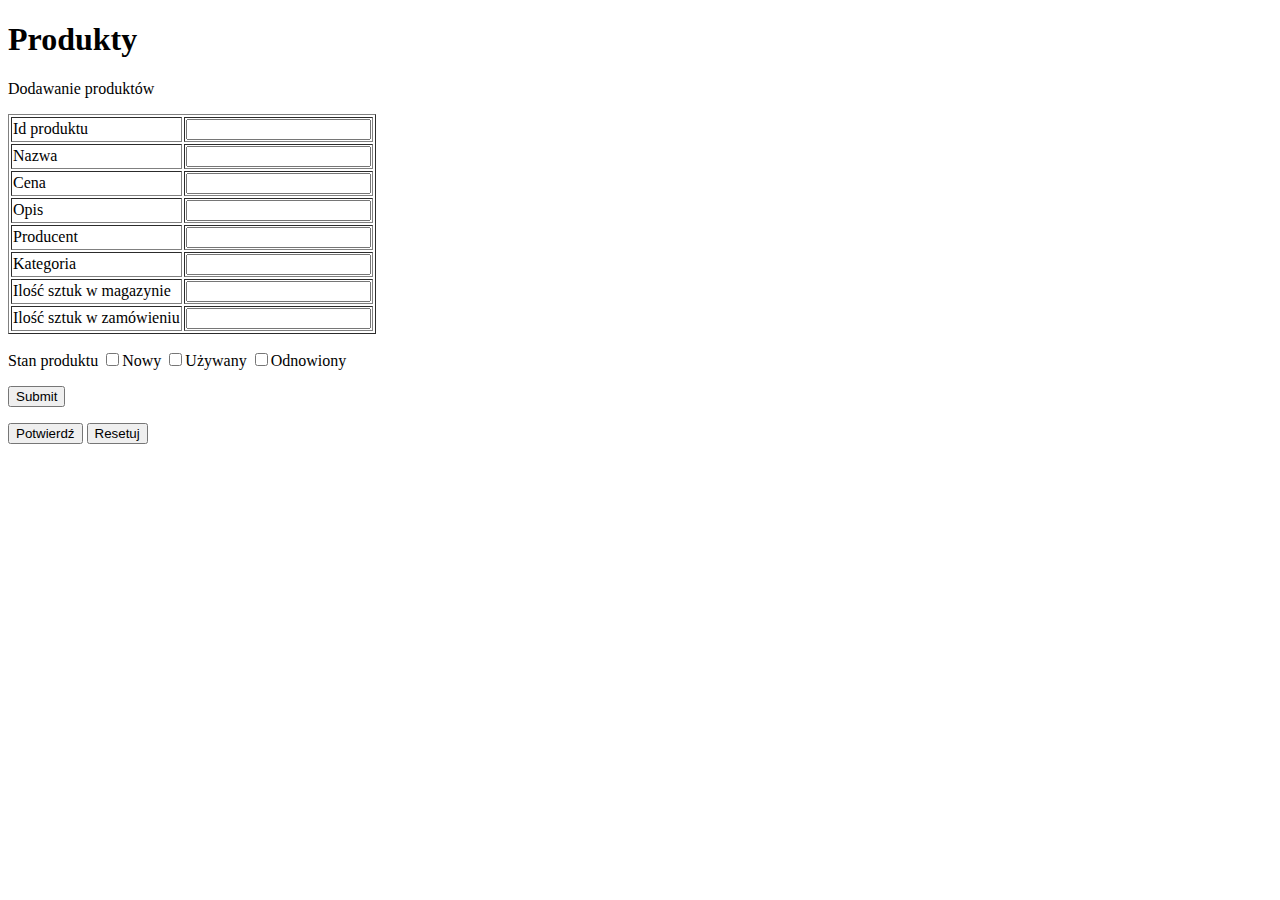
<file: src/main/resources/templates/addProduct.html>
<!DOCTYPE html>
<html lang="en" xmlns:th="http://www.w3.org/1999/xhtml" xmlns:spring="http://jboss.org/xml/ns/javax/validation/mapping"
      xmlns:form="http://www.w3.org/1999/xhtml">
<head>
    <meta charset="UTF-8">
    <title>Title</title>
</head>
<body>
<h1>Produkty</h1>
<p>Dodawanie produktów</p>


    <form th:action="@{/add}" th:object="${newProduct}" method="post">
        <table border="1">
            <tr>
                <td><label>Id produktu</label></td>
                <td><input type="text" th:field="*{productId}" /></td>
            </tr>
            <tr>
                <td><label>Nazwa</label></td>
                <td><input type="text" th:field="*{name}" /></td>
            </tr>
            <tr>
                <td><label>Cena</label></td>
                <td><input type="number" th:field="*{price}" /></td>
            </tr>
            <tr>
                <td><label>Opis</label></td>
                <td><input type="text" th:field="*{description}" /></td>
            </tr>
            <tr>
                <td><label>Producent</label></td>
                <td><input type="text" th:field="*{manufacturer}" /></td>
            </tr>
            <tr>
                <td><label>Kategoria</label></td>
                <td><input type="text" th:field="*{category}" /></td>
            </tr>
            <tr>
                <td><label>Ilość sztuk w magazynie</label></td>
                <td><input type="text" th:field="*{unitsInStock}" /></td>
            </tr>
            <tr>
                <td><label>Ilość sztuk w zamówieniu</label></td>
                <td><input type="text" th:field="*{unitsInOrder}" /></td>
            </tr>




        </table>
        <p>
        <td>Stan produktu</td>
        <td><input type="checkbox" th:field="*{condition}" value="New" />Nowy</td>
        <td><input type="checkbox" th:field="*{condition}" value="Old" />Używany</td>
        <td><input type="checkbox" th:field="*{condition}" value="Refurbished" />Odnowiony</td>
        </p>
<!--        <p>-->
<!--            Id: <input type="text" th:field="*{productId}">-->
<!--        </p>-->
<!--        <p>-->
<!--            Nazwa: <input type="text" th:field="*{name}">-->
<!--        </p>-->
<!--        <p>-->
<!--            Cena: <input type="number" th:field="*{unitPrice}">-->
<!--        </p>-->
<!--        <p>-->
<!--            Opis: <input type="text" th:field="*{description}">-->
<!--        </p>-->

<!--        <p>-->
<!--            category: <input type="text" th:field="*{category}">-->
<!--        </p>-->
<!--        <p>-->
<!--            unitsInStock: <input type="number" th:field="*{unitsInStock}">-->
<!--        </p>-->
<!--        <p>-->
<!--            unitsInOrder: <input type="number" th:field="*{unitsInOrder}">-->
<!--        </p>-->
<!--        p>-->
<!--        bollean: <input type="text" th:field="*{condition}">-->
<!--        </p>-->
<!--        <p>-->
<!--            condition: <input type="text" th:field="*{condition}">-->
<!--        </p>-->
<!--        <div class="form-group">-->
<!--            <label class="control-label col-lg-2" for="productImage">-->
<!--                <spring:message code="addProdcut.form.productImage.label"/>-->
<!--            </label>-->
<!--            <div class="col-lg-10">-->
<!--                <form th:input id="productImage" path="productImage" type="file"class="form:input-large"></form>-->
<!--            </div>-->
<!--        </div>-->
        <tr>
            <td><input type="submit" value="Submit" /></td>
        </tr>
        <p>
            <input type="submit" value="Potwierdź"/>
            <input type="reset" value="Resetuj">
        </p>
    </form>
</body>
</html>
</file>
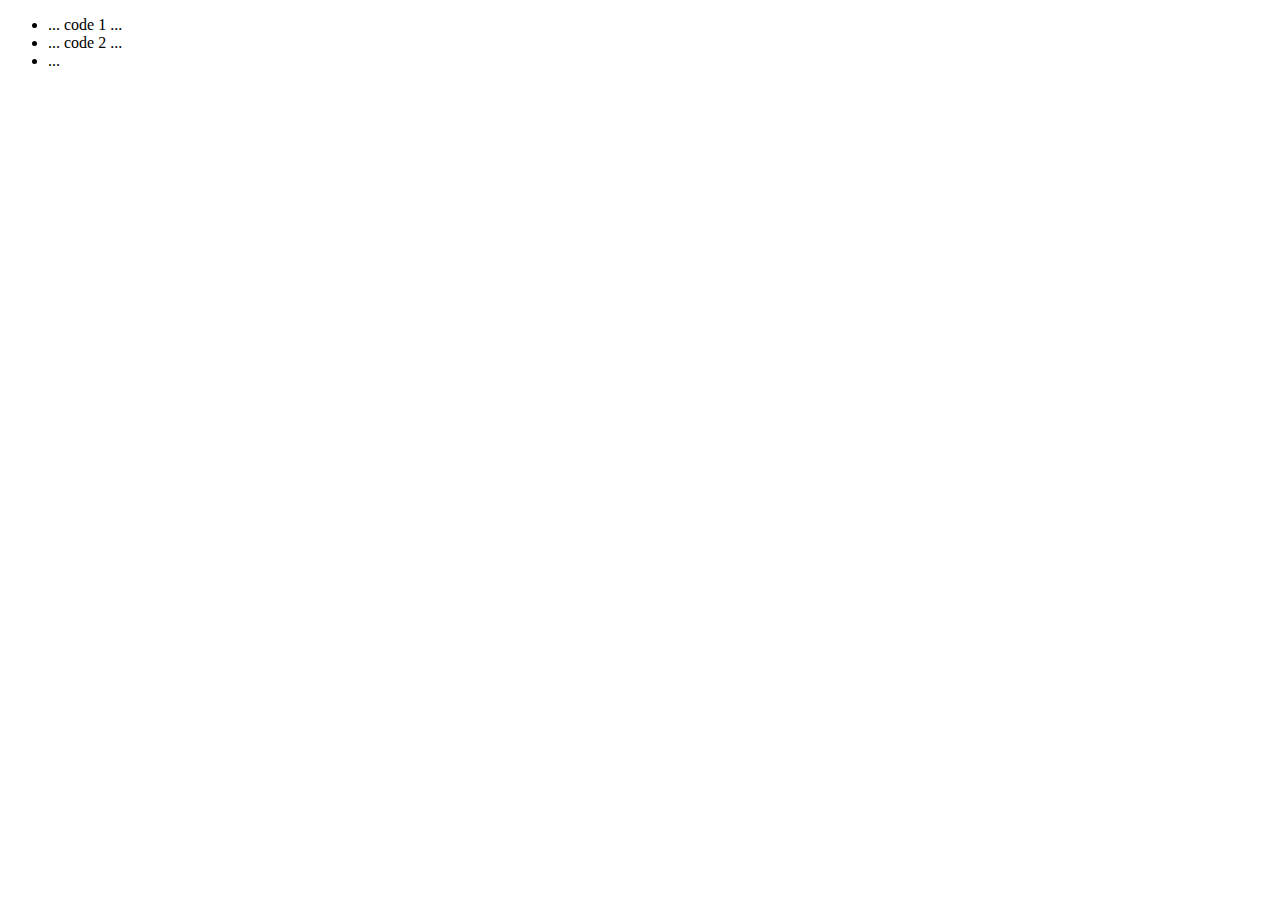
<file: src/main/resources/templates/hello.html>
<!DOCTYPE html>
<html lang="en" xmlns:th="http://www.w3.org/1999/xhtml" xmlns:sec="http://www.w3.org/1999/xhtml">
<head>
    <meta charset="UTF-8">
    <title>Title</title>
</head>
<body>

<div class="account">
    <ul>
        <li id="anonim" sec:authorize="isAnonymous()">
            ... code 1 ...
        </li>
        <li id="your-account" sec:authorize="isAuthenticated()">
            ... code 2 ...
        </li>
        <li >
            ...
        </li>
    </ul>
</div>

<!--​Hello <span th:text="${name}"/>-->
<!--Role: <span th:text="${user}"> </span>-->
<!--details:  <span th:text="${details}"/>-->
<!--Your role: <td th:text="${auth}">...</td>-->
<!--        <table>-->
<!--    <th:block th:each="auth : ${authorities}">-->
<!--        <tr>-->

<!--            <span th:if sec:authorize="isAuthenticated()">-->
<!--&gt;Female</span>-->
<!--                <span th:else>Male</span>-->
<!--            <div th:switch="auth">-->
<!--    <span th:case="${CLIENT}">-->
<!--        <a href="/login">Logowanie  </a> <br>-->
<!--        <a href="/sign-up">Rejestracja </a>-->
<!--    </span>-->
<!--                <span th:case="'ROLE_ADMIN'">Witaj zalogowany </span>-->
<!--                <span th:case="{ROLE_ADMIN}">Witaj zalogowany </span>-->
<!--                <span th:case="${authorities = ROLE_ADMIN}">Witaj zalogowany </span>-->
<!--                <span th:case="${authorities = 'ROLE_ADMIN'}">Witaj zalogowany </span>-->



<!--                <span th:case="*">Should never happen, but who knows...</span>-->
<!--            </div>-->



<!--            <td th:text="${auth}"> <span> Twoja rola </span></td>-->
<!--            <td th:text="${auth}">...</td>-->

<!--        </tr>-->
<!--    </th:block>-->
<!--</table>-->
<!--<div th:switch="${#authentication}? ${#authorization.expression('isAuthenticated()')} : ${false}">-->
<!--    <span th:case="${false}">-->
<!--        <a href="/login">Logowanie  </a> <br>-->
<!--        <a href="/sign-up">Rejestracja </a>-->
<!--    </span>-->
<!--    <span th:case="${true}">Witaj zalogowany </span>-->
<!--    <span th:case="*">Should never happen, but who knows...</span>-->
<!--</div>-->

</body>
</html>
</file>
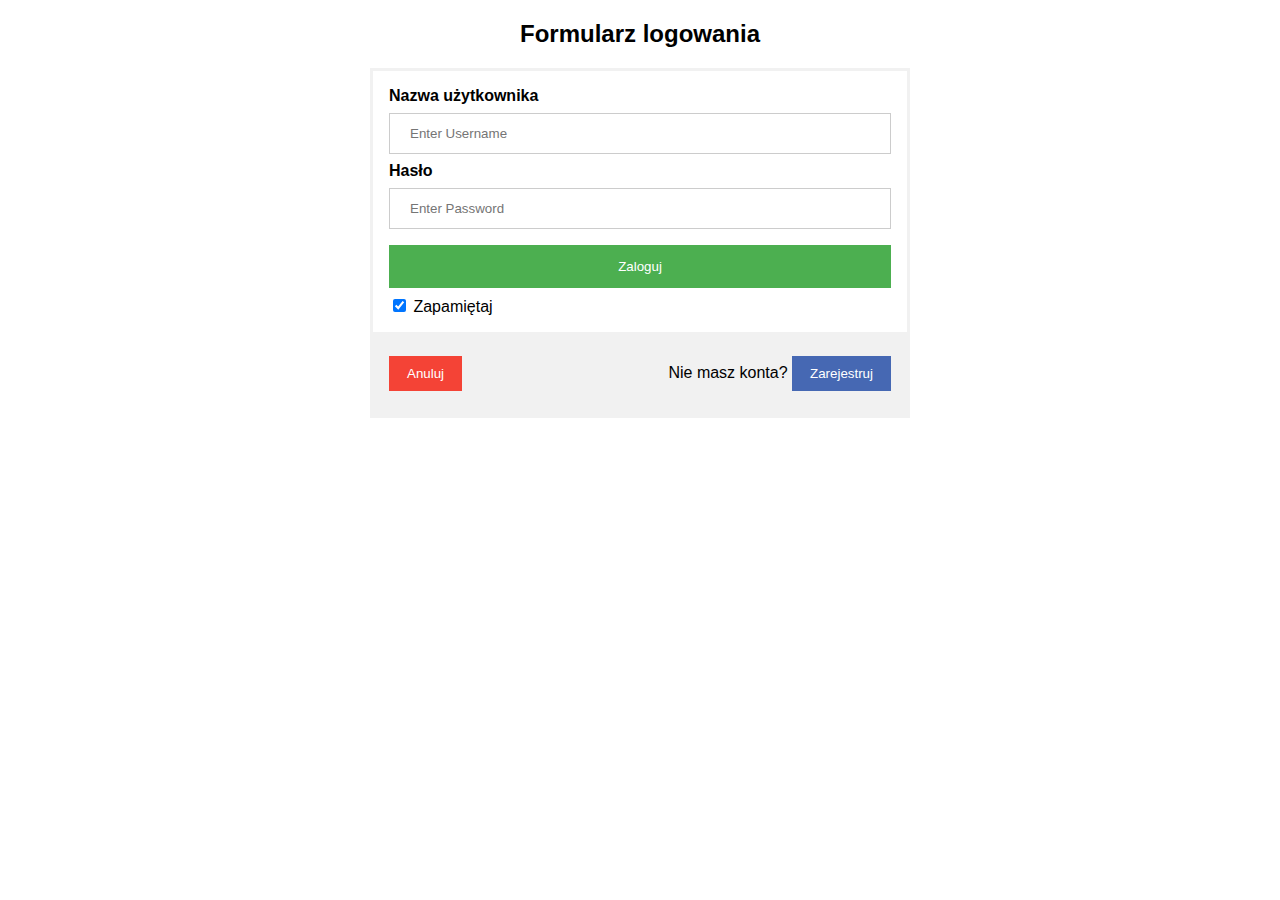
<file: src/main/resources/templates/login.html>
<!DOCTYPE html>
<html lang="pl" xmlns:th="http://www.springframework.org/schema/security">
<head>
    <meta charset="UTF-8">
    <title>Title</title>
    <link href="https://fonts.googleapis.com/css?family=Josefin+Sans|Lato&display=swap" rel="stylesheet">

    <link href="../static/css/login.css" th:href="@{/css/login.css}" rel="stylesheet" />

</head>
<body>

<h2> Formularz logowania</h2>

        <form th:action="@{/login}" method="post" >


    <div class="container">
        <label for="uname"><b>Nazwa użytkownika</b></label>
        <input type="text" placeholder="Enter Username" name="username" required>

        <label for="psw"><b>Hasło</b></label>
        <input type="password" placeholder="Enter Password" name="password" required>

        <button type="submit">Zaloguj</button>
        <label>
            <input type="checkbox" checked="checked" name="remember"> Zapamiętaj
        </label>
    </div>

    <div class="container" style="background-color:#f1f1f1">
        <a th:href="@{/menage/products}">
            <button type="button" class="cancelbtn">Anuluj</button>
        </a>
        <span class="psw">Nie masz konta?
                <a th:href="@{/sign-up}">
                    <button type="button" class="returnbtn">
                        Zarejestruj</button> </a></span>
    </div>
</form>

</body>
</html>
</file>
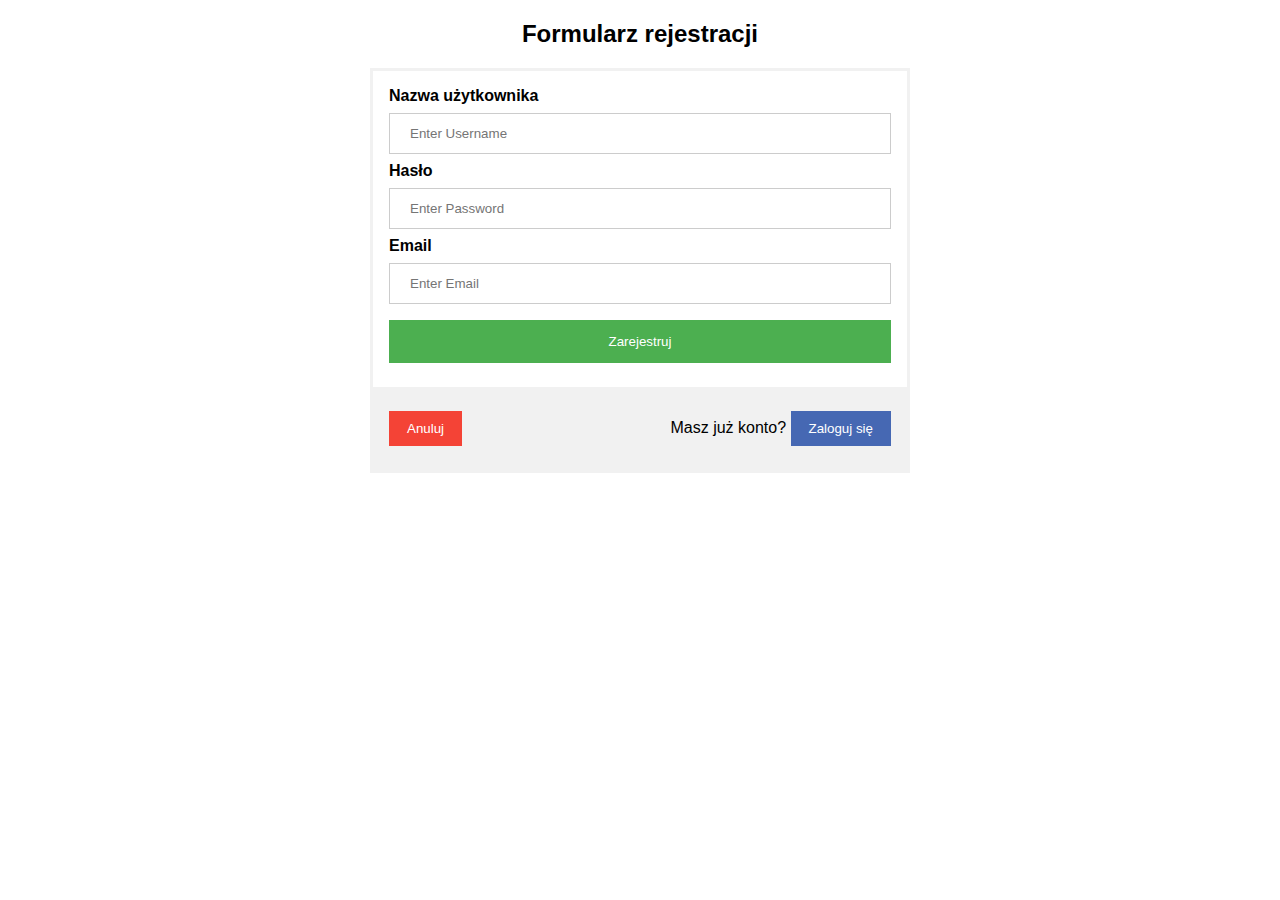
<file: src/main/resources/templates/sign-up.html>
<!DOCTYPE html>
<html lang="pl" xmlns:th="http://www.w3.org/1999/xhtml" xmlns:sec="http://www.w3.org/1999/xhtml">
<head>
    <meta charset="UTF-8">
    <title>Rejestracja</title>

    <link href="../static/css/login.css" th:href="@{/css/login.css}" rel="stylesheet" />

</head>
<body>

    <h2> Formularz rejestracji</h2>

    <form th:action="@{/register}" method="post" >


        <div class="container">
            <label for="uname"><b>Nazwa użytkownika</b></label>
            <input type="text" placeholder="Enter Username" name="username" required>

            <label for="psw"><b>Hasło</b></label>
            <input type="password" placeholder="Enter Password" name="password" required>

            <label for="email"><b>Email</b></label>
            <input type="text" placeholder="Enter Email" name="userMail" required>

            <button type="submit">Zarejestruj</button>

        </div>

        <div class="container" style="background-color:#f1f1f1">
            <a th:href="@{/products}">
            <button type="button" class="cancelbtn">Anuluj</button>
                </a>
            <span class="psw">Masz już konto?
                <a th:href="@{/login}">
                    <button type="button" class="returnbtn">Zaloguj się</button> </a></span>
        </div>
    </form>





</form>

</body>
</html>
</file>
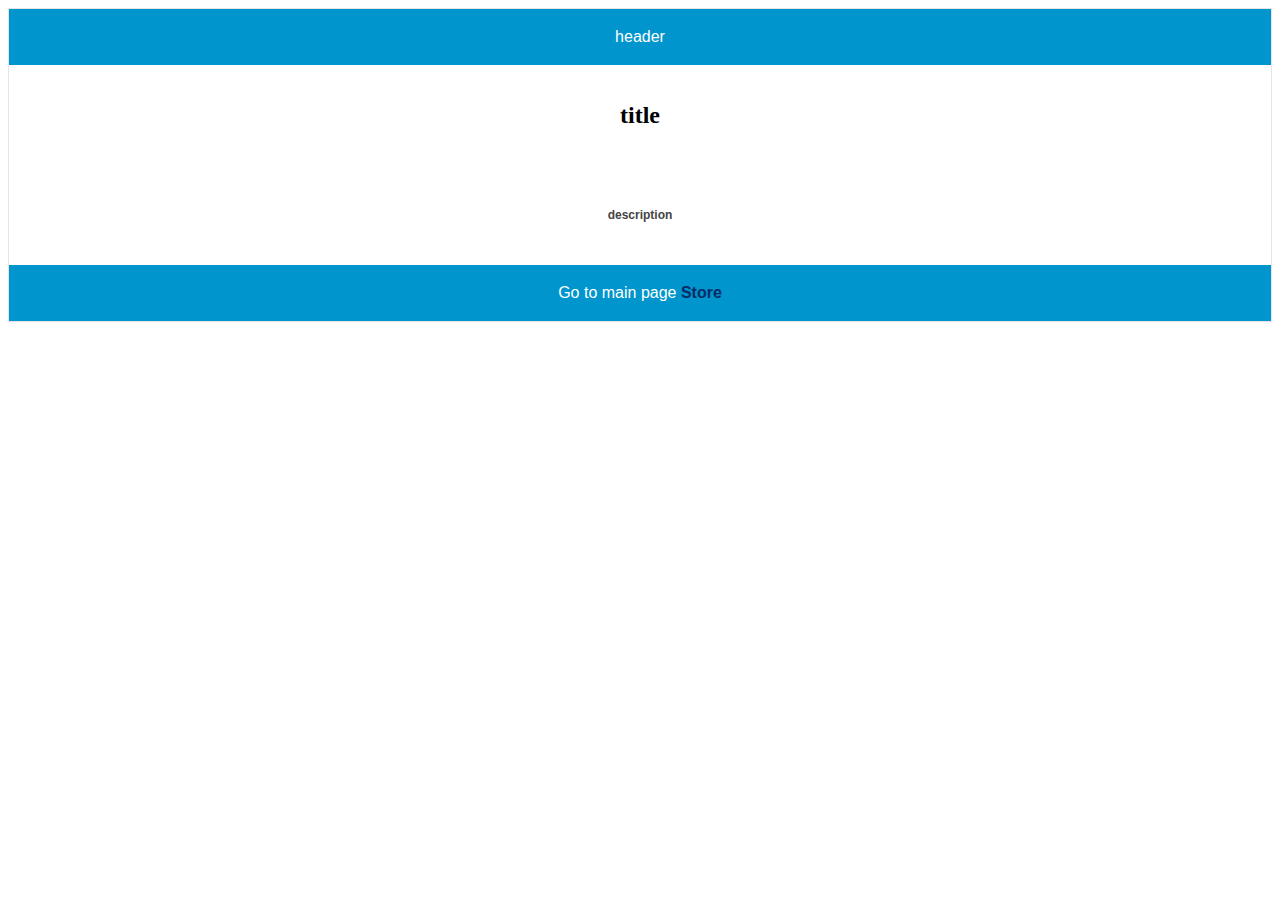
<file: src/main/resources/templates/template.html>
<!DOCTYPE html>
<html xmlns:th="http://www.thymeleaf.org">
<head>
    <title th:remove="all">Register mail</title>
    <meta http-equiv="Content-Type" content="text/html; charset=UTF-8"/>
    <style type="text/css">
        h1 {font-size: 26px; color: #444444 !important; font-family: "Lucida Grande", "Lucida Sans", "Lucida Sans Unicode", sans-serif; line-height: 1.5;}
        h3 {font-size: 12px; color: #444444 !important; font-family: "Lucida Grande", "Lucida Sans", "Lucida Sans Unicode", sans-serif;}
        p {font-size: 16px; color: #ffffff; font-family: "Lucida Grande", "Lucida Sans", "Lucida Sans Unicode", sans-serif; line-height: 1.5;}
        table { border: 1px solid #e4e4e4;}
        a {color: #062b67; text-decoration: none; font-weight: bold;}
    </style>
</head>
<body>
<table width="100%" cellpadding="0" cellspacing="0" bgcolor="0095cc">
    <tr>
        <td height="50" align="center"><p th:text="${header}">header</p></td>
    </tr>
    <tr bgcolor="ffffff">
        <td height="100" align="center"><h2 th:text="${title}">title</h2></td>
    </tr>
    <tr bgcolor="ffffff">
        <td height="100" align="center"><h3 th:text="${description}">description</h3></td>
    </tr>
    <tr>
        <td height="50" align="center"><p>Go to main page  <a href="https://zdziecg-webstore.herokuapp.com">Store  </a></p></td>
    </tr>
</table>
</body>
</html>
</file>
